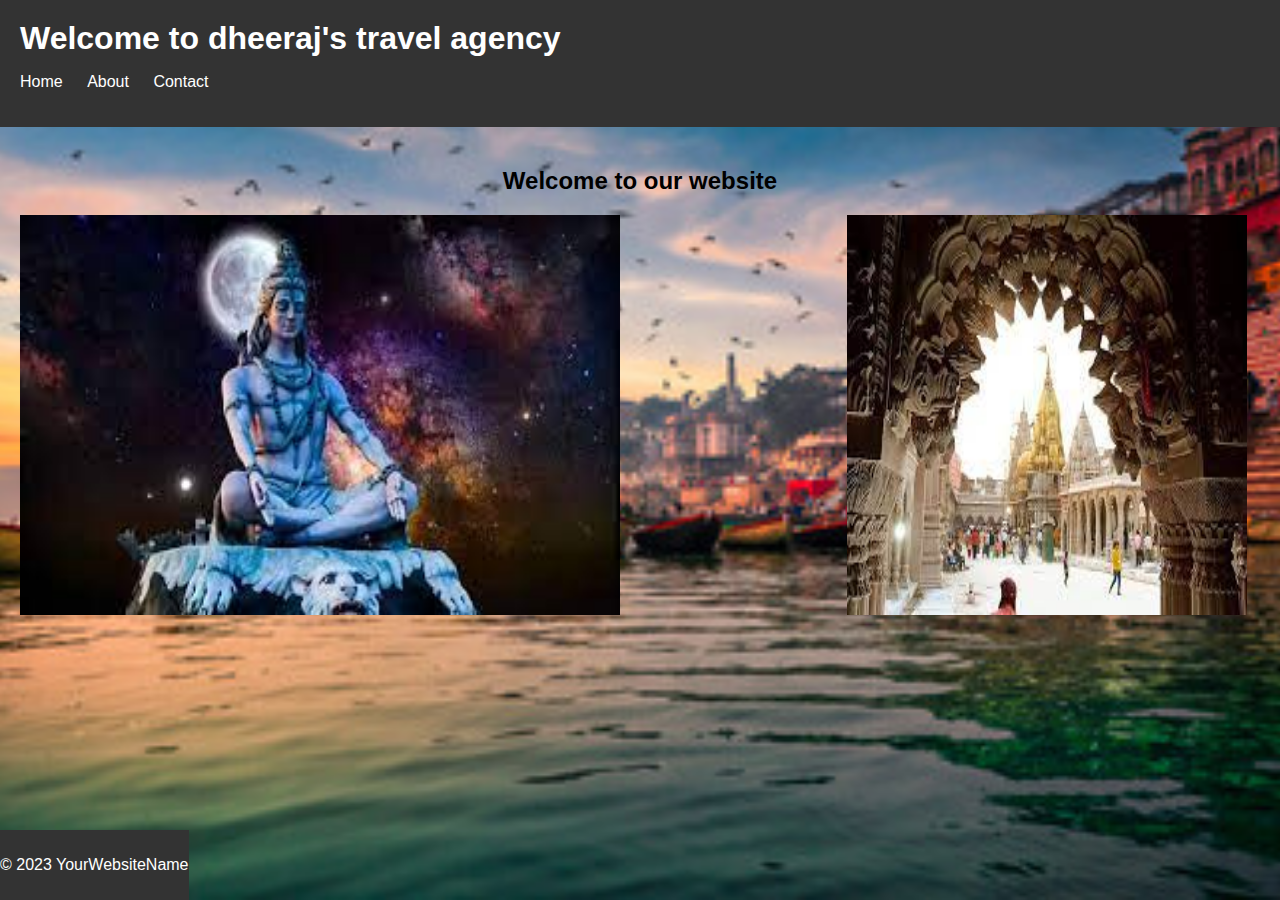
<file: index.html>
<!DOCTYPE html>
<html lang="en">
<head>
  <style>
    #div1{
      width: 33.33%;
      float: right;
    }
    #div2{
      width: 33.33%;
      float: left;
    }

  </style>
  <meta charset="UTF-8">
  <title>Home Page</title>
  <link rel="stylesheet" href="style.css">
  <link rel="stylesheet" href="style2.css">
</head>
<body>
  <header>
    <h1>Welcome to dheeraj's travel agency </h1>
    <nav>
      <ul>
        <li><a href="index.html">Home</a></li>
        <li><a href="about.html">About</a></li>
        <li><a href="contact.html">Contact</a></li>
      </ul>
    </nav>
  </header>

  <main>
  
    <h2  style="text-align: center;">Welcome to our website</h2>
    <div id="div1">
      <img src="index.jpeg" height="400" width="400">
    </div>
    
    <div id="div2">
      <img src="shivji.jpeg" height="400" width="600">
    </div>
  </main>

  <footer>
    <p>&copy; 2023 YourWebsiteName</p>
  </footer>
</body>
</html>
</file>
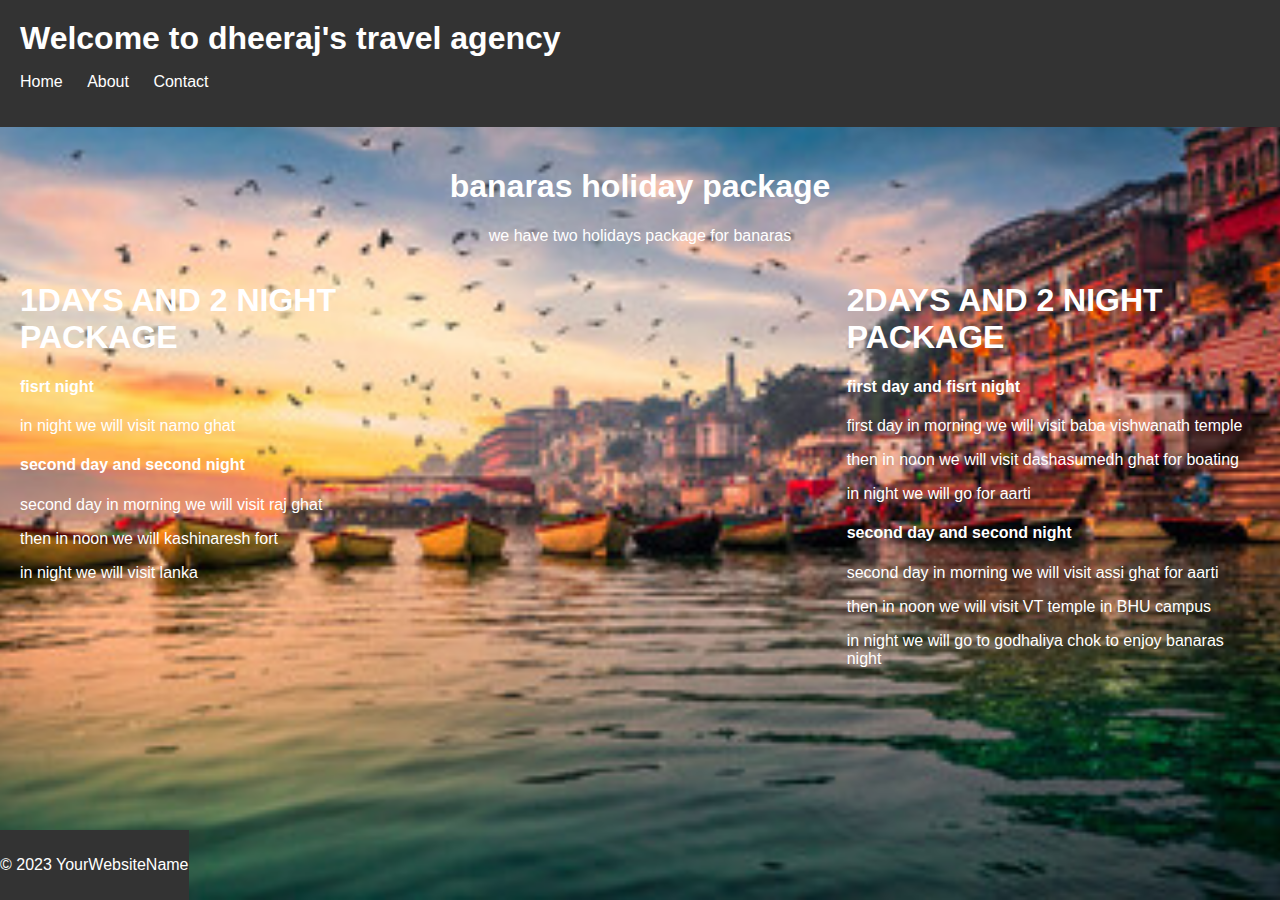
<file: about.html>
<!DOCTYPE html>
<html lang="en">
<head>
  <style>
    #div1{
      width: 33.33%;
      float: right;
    }
    #div2{
      width: 33.33%;
      float: left;
    }
    </style>
  <meta charset="UTF-8">
  <title>About Page</title>
  <link rel="stylesheet" href="style.css">
  <link rel="stylesheet" href="style2.css">
</head>
<body text="white">
  <header>
    <h1>Welcome to dheeraj's travel agency</h1>
    <nav>
      <ul>
        <li><a href="index.html">Home</a></li>
        <li><a href="about.html">About</a></li>
        <li><a href="contact.html">Contact</a></li>
      </ul>
    </nav>
  </header>

  <main>
    
    <h1 style="text-align: center;">banaras holiday package</h1>
    <p style="text-align: center;">we have two holidays package for banaras <br></p>
      <div id="div1">
<h1>2DAYS AND 2 NIGHT PACKAGE</h1>
<h4>first day and fisrt night</h4>
<P>first day in morning we will visit baba vishwanath temple </P>
<p>then in noon we will visit dashasumedh ghat for boating</p>
<p>in night we will go for aarti</p>

<h4>second day and second night</h4>
<P>second day in morning we will visit assi ghat for aarti</P>
<p>then in noon we will visit VT temple in BHU campus</p>
<p>in night we will go to godhaliya chok to enjoy banaras night</p>


      </div>
      <div id="div2">
        <h1>1DAYS AND 2 NIGHT PACKAGE</h1>
        <h4>fisrt night</h4>
      
        <p>in night we will visit namo ghat</p>
        
        <h4>second day and second night</h4>
        <P>second day in morning we will visit raj ghat</P>
        <p>then in noon we will kashinaresh fort</p>
        <p>in night we will visit lanka </p>
        
        
              </div>
        

  </main>

  <footer>
    <p>&copy; 2023 YourWebsiteName</p>
  </footer>
</body>
</html>
</file>
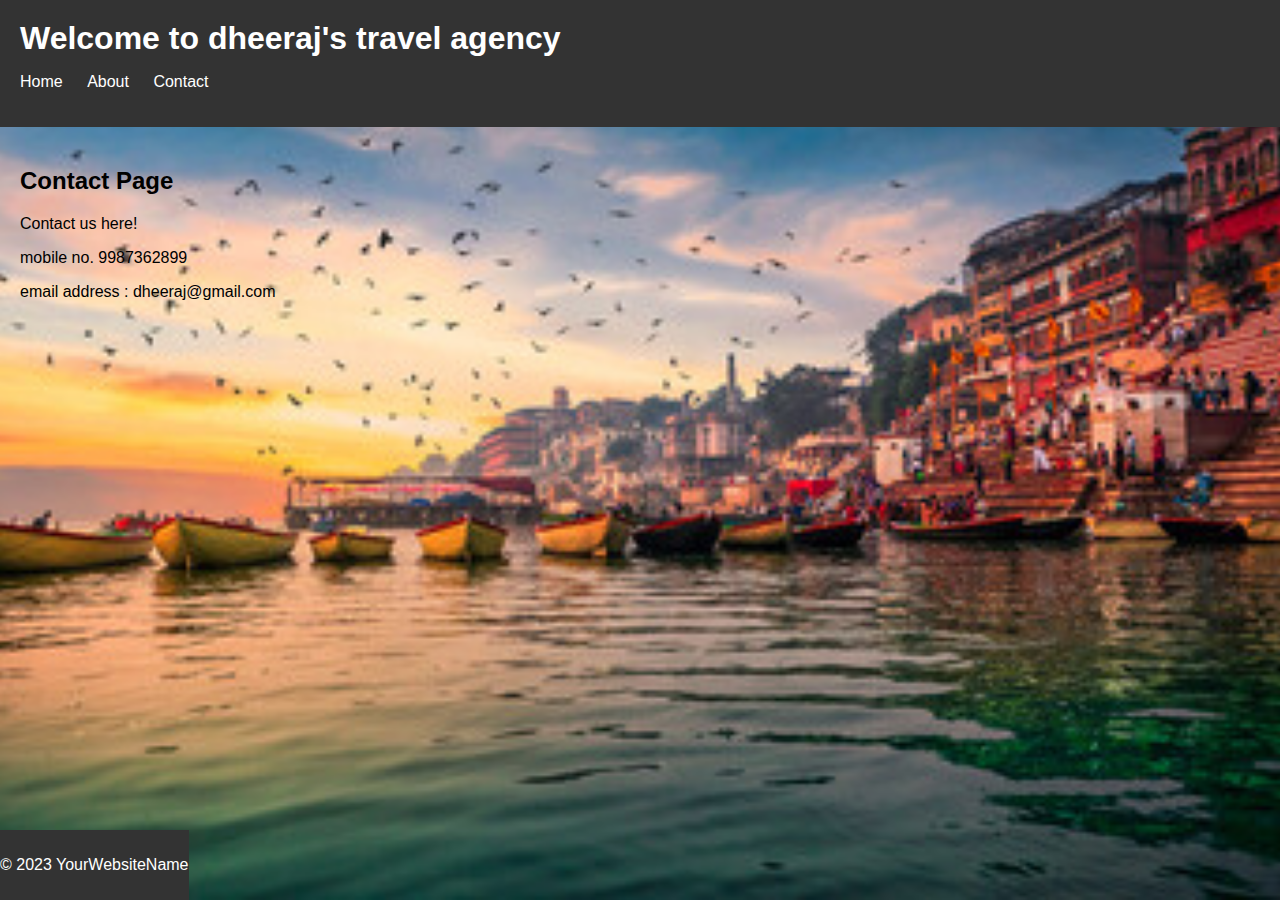
<file: contact.html>
<!DOCTYPE html>
<html lang="en">
<head>
  <meta charset="UTF-8">
  <title>Contact Page</title>
  <link rel="stylesheet" href="style.css">
  <link rel="stylesheet" href="style2.css">
</head>
<body>
  <header>
    <h1>Welcome to dheeraj's travel agency</h1>
    <nav>
      <ul>
        <li><a href="index.html">Home</a></li>
        <li><a href="about.html">About</a></li>
        <li><a href="contact.html">Contact</a></li>
      </ul>
    </nav>
  </header>

  <main>
    <h2>Contact Page</h2>
    <p>Contact us here!</p>
    <P>mobile no. 9987362899</P>
    <p>email address : dheeraj@gmail.com</p>
  </main>

  <footer>
    <p>&copy; 2023 YourWebsiteName</p>
  </footer>
</body>
</html>
</file>
<file: style2.css>
body{background-image: url(bg1.jpg);
    background-repeat: no-repeat;
    background-position:center ;
    background-size: cover;
    background-attachment: fixed;
    }
</file>
<file: style.css>
/* Reset some default browser styles */
body {
    margin: 0;
    font-family: Arial, sans-serif;
  }
  
  /* Header styles */
  header {
    background-color: #333;
    color: #fff;
    padding: 20px;
  }
  
  header h1 {
    margin: 0;
  }
  
  nav ul {
    list-style: none;
    padding: 0;
  }
  
  nav ul li {
    display: inline;
    margin-right: 20px;
  }
  
  nav ul li a {
    color: #fff;
    text-decoration: none;
  }
  
  nav ul li a:hover {
    text-decoration: underline;
  }
  
  /* Main styles */
  main {
    padding: 20px;
  }
  
  /* Footer styles */
  footer {
    background-color: #333;
    color: #fff;
    text-align: center;
    padding: 10px 0;
    position: fixed;
    bottom: 0;
    width: 100%;
  }
</file>
